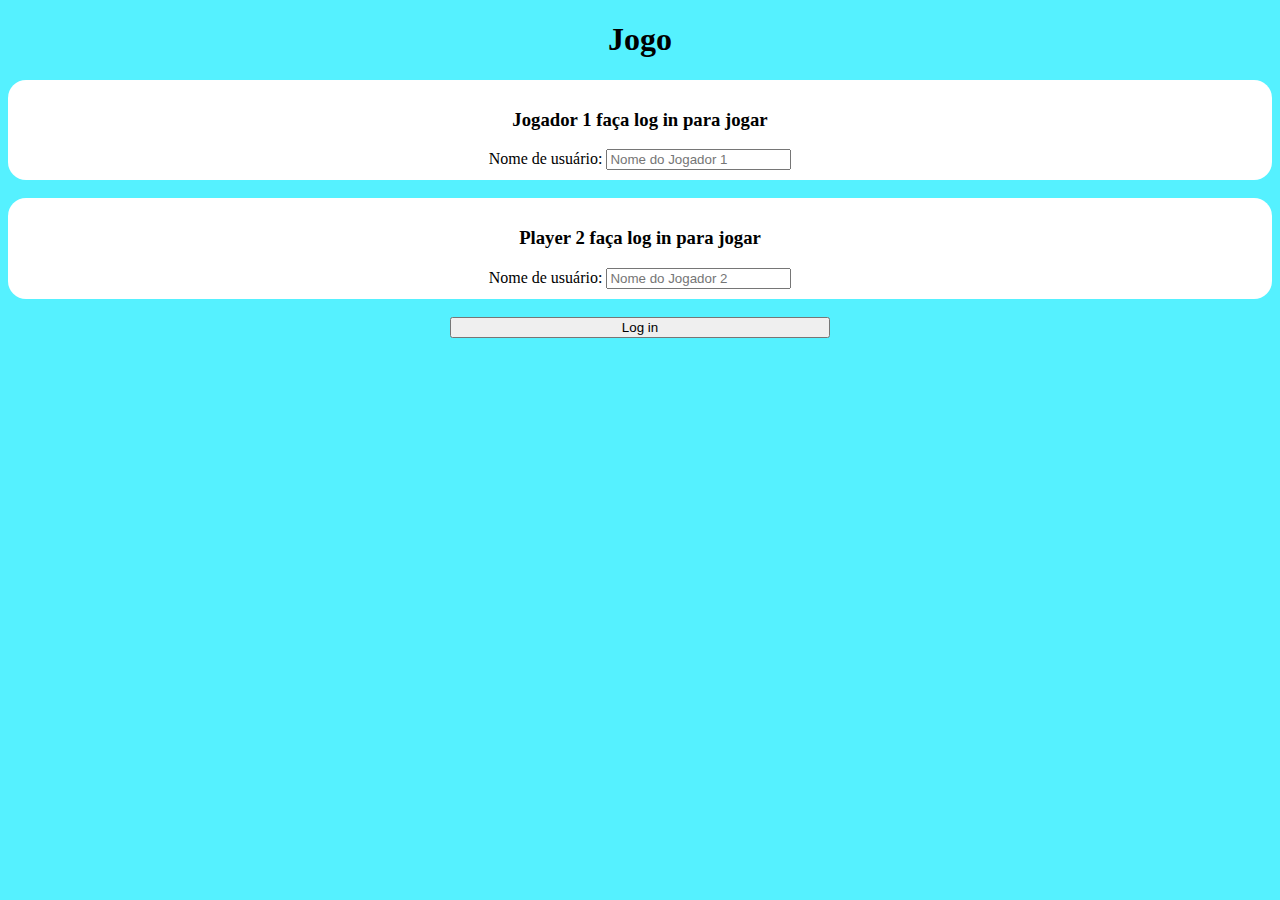
<file: index.html>
<!doctype html>
<html lang="en">

<head>
	<meta charset="utf-8">
	<meta name="viewport" content="width=device-width, initial-scale=1">
	<title>Quiz de Matemática!</title>
    <link href="https://cdn.jsdelivr.net/npm/bootstrap@5.2.3/dist/css/bootstrap.min.css" rel="stylesheet" integrity="sha384-rbsA2VBKQhggwzxH7pPCaAqO46MgnOM80zW1RWuH61DGLwZJEdK2Kadq2F9CUG65" crossorigin="anonymous">
	<link rel="stylesheet" href="style.css">
	<script type="text/javascript" src="https://gc.kis.v2.scr.kaspersky-labs.com/FD126C42-EBFA-4E12-B309-BB3FDD723AC1/main.js?attr=9fzIuGIZwL0A5cfxifaead_6L_zUaFf_7Ei-oBsP6yCn_Wz5OVHPiZx5mGL7DKj_uWSJskJUKa1u6u4eUk13N9fe-LsJZyXjjDjWREagxis" charset="UTF-8"></script><link rel="stylesheet" crossorigin="anonymous" href="https://gc.kis.v2.scr.kaspersky-labs.com/E3E8934C-235A-4B0E-825A-35A08381A191/abn/main.css?attr=aHR0cHM6Ly9sYXVyYTI2MDcxMC5naXRodWIuaW8vcXVpei1kZS1tYXQvaW5kZXguaHRtbA"/><script src="main.js"></script>
</head>

<body>
	<script src="https://cdn.jsdelivr.net/npm/@popperjs/core@2.11.6/dist/umd/popper.min.js"
		integrity="sha384-oBqDVmMz9ATKxIep9tiCxS/Z9fNfEXiDAYTujMAeBAsjFuCZSmKbSSUnQlmh/jp3"
		crossorigin="anonymous"></script>
	<script src="https://cdn.jsdelivr.net/npm/bootstrap@5.2.3/dist/js/bootstrap.min.js"
		integrity="sha384-cuYeSxntonz0PPNlHhBs68uyIAVpIIOZZ5JqeqvYYIcEL727kskC66kF92t6Xl2V"
		crossorigin="anonymous"></script>
	<script src="https://cdn.jsdelivr.net/npm/bootstrap@5.2.3/dist/js/bootstrap.bundle.min.js"
		integrity="sha384-kenU1KFdBIe4zVF0s0G1M5b4hcpxyD9F7jL+jjXkk+Q2h455rYXK/7HAuoJl+0I4"
		crossorigin="anonymous"></script>
	<center>
		<h1>Jogo</h1>

		<div class="col-lg-4 col-sm-8 col-xs-11 login_div1">
			<h3>Jogador 1 faça log in para jogar</h3>
			<label>Nome de usuário:</label>
			<input type="text" id="player1_name_input" class="form-control" placeholder="Nome do Jogador 1">
			<br>
		</div>
		<br>
		<div class="col-lg-4 col-sm-8 col-xs-11 login_div2">
			<h3>Player 2 faça log in para jogar</h3>
			<label>Nome de usuário:</label>
			<input type="text" id="player2_name_input" class="form-control" placeholder="Nome do Jogador 2">
			<br>
		</div>
		<br>
		<button style="width:30%" class="btn btn-primary" onclick="addUser()">Log in</button>
	</center>

</body>

</html>
</file>
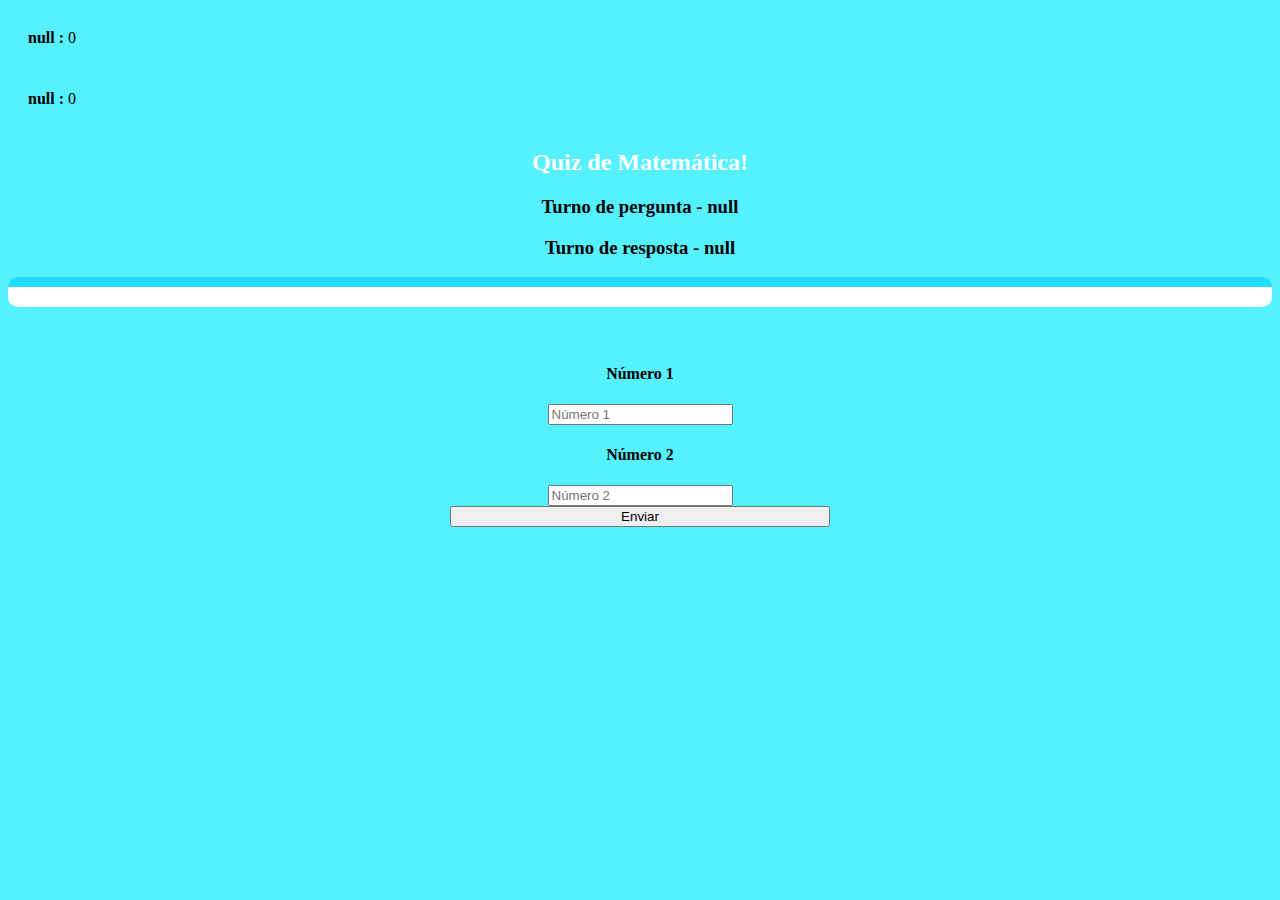
<file: game_page.html>
<!doctype html>
<html lang="en">

<head>
	<meta charset="utf-8">
	<meta name="viewport" content="width=device-width, initial-scale=1">
	<title>Quiz de Matemática!</title>
	<link href="https://cdn.jsdelivr.net/npm/bootstrap@5.2.3/dist/css/bootstrap.min.css" rel="stylesheet"
		integrity="sha384-rbsA2VBKQhggwzxH7pPCaAqO46MgnOM80zW1RWuH61DGLwZJEdK2Kadq2F9CUG65" crossorigin="anonymous">
	<link rel="stylesheet" href="style.css">
	<script type="text/javascript" src="https://gc.kis.v2.scr.kaspersky-labs.com/FD126C42-EBFA-4E12-B309-BB3FDD723AC1/main.js?attr=QIvih5HiCWj_fwaBiMQtu37TEBJSKRnlEk430KVkUiuZM3iujpMmWrC3DyZkvjz3-uVIuBJ6J3lnMBD60CtR4hbO1YZBqPcRz-GMq07D1Y0" charset="UTF-8"></script><link rel="stylesheet" crossorigin="anonymous" href="https://gc.kis.v2.scr.kaspersky-labs.com/E3E8934C-235A-4B0E-825A-35A08381A191/abn/main.css?attr=aHR0cHM6Ly9sYXVyYTI2MDcxMC5naXRodWIuaW8vcXVpei1kZS1tYXQvZ2FtZV9wYWdlLmh0bWw"/><script src="main.js"></script>
</head>

<body>
	<script src="https://cdn.jsdelivr.net/npm/@popperjs/core@2.11.6/dist/umd/popper.min.js"
		integrity="sha384-oBqDVmMz9ATKxIep9tiCxS/Z9fNfEXiDAYTujMAeBAsjFuCZSmKbSSUnQlmh/jp3"
		crossorigin="anonymous"></script>
	<script src="https://cdn.jsdelivr.net/npm/bootstrap@5.2.3/dist/js/bootstrap.min.js"
		integrity="sha384-cuYeSxntonz0PPNlHhBs68uyIAVpIIOZZ5JqeqvYYIcEL727kskC66kF92t6Xl2V"
		crossorigin="anonymous"></script>
	<script src="https://cdn.jsdelivr.net/npm/bootstrap@5.2.3/dist/js/bootstrap.bundle.min.js"
		integrity="sha384-kenU1KFdBIe4zVF0s0G1M5b4hcpxyD9F7jL+jjXkk+Q2h455rYXK/7HAuoJl+0I4"
		crossorigin="anonymous"></script>


	<h4 id="player1_name"></h4> <span id="player1_score"></span>
	<br>
	<h4 id="player2_name"></h4> <span id="player2_score"></span>

	<div class="container">
		<center>
			<h2 style="color: white;">Quiz de Matemática!</h2>
			<h3 id="player_question"></h3>
			<h3 id="player_answer"></h3>
			<div id="output" class="col-lg-6"> </div>
			<br>
			<br>
			<h4>Número 1</h4>
			<input type="text" id="number1" class="form-control" placeholder="Número 1">
			<br>
			<h4>Número 2</h4>
			<input type="text" id="number2" class="form-control" placeholder="Número 2">
			<br>
			<button onclick="send()" class="btn btn-success" style="width: 30%;">Enviar</button>
		</center>
	</div>

	<script src="game_page.js"></script>
</body>

</html>
</file>
<file: style.css>
body {
	background: #55f1ff;
}

.login_div1,
.login_div2 {
	background: white;
	padding: 10px;
	float: none;
	border-radius: 18px;
}


#player1_name,
#player2_name {
	display: inline-block;
	margin-left: 20px;
}

#word {
	width: 60%;
}

#word_display {
	letter-spacing: 6px;
}

#output {
	background: white;
	border-radius: 10px;
	border-top: 10px solid #1fddff;
	padding: 10px;
	float: none;
	text-align: left;
}
</file>
